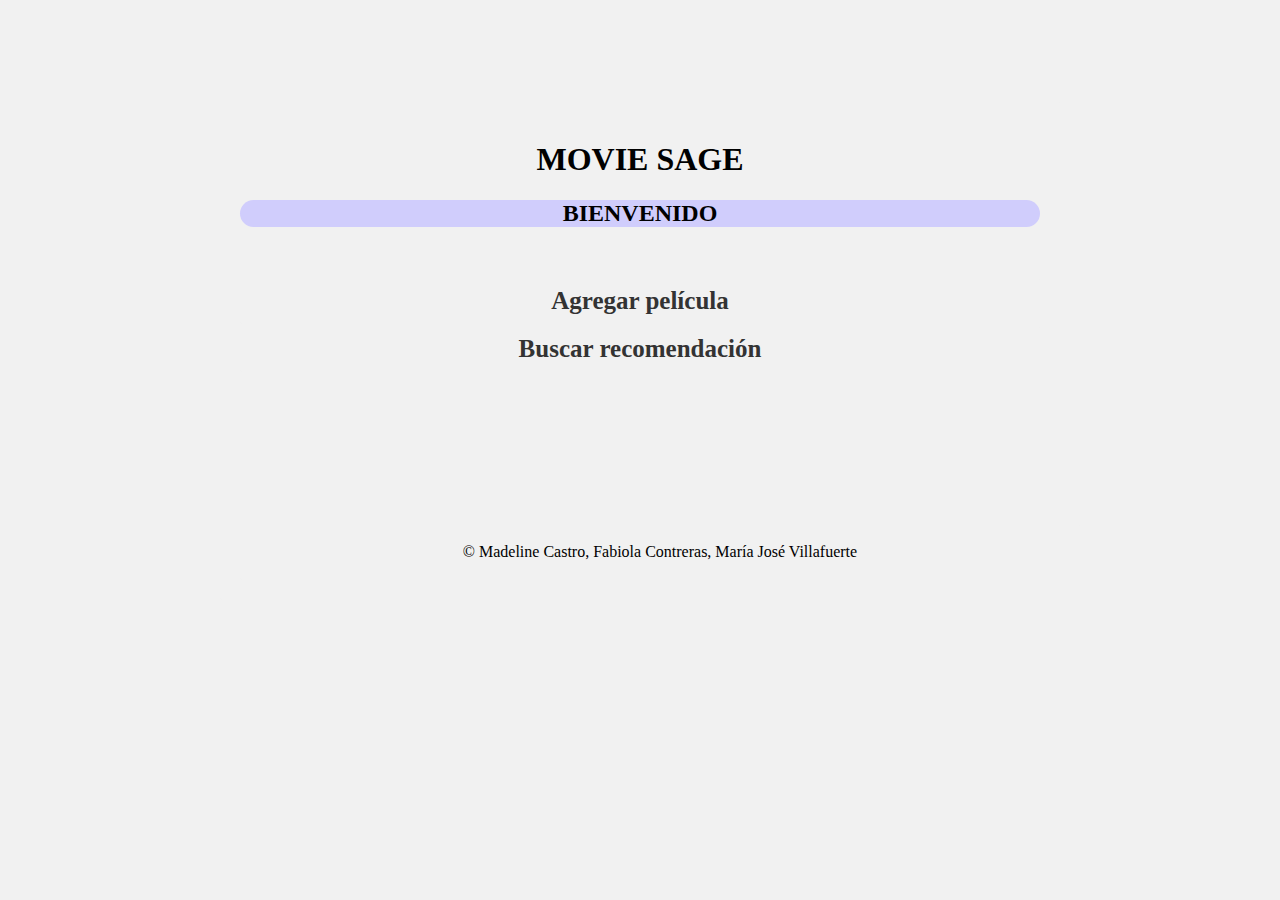
<file: index.html>
<!DOCTYPE html>
<html>
<head>
  <title>recomendación de películas</title>
  <link href="css/general_style.css" rel="stylesheet">
</head>
<body>
  <div class="container">
  	<h1>MOVIE SAGE</h1>
    <h2>BIENVENIDO</h2>
    <button id="add" onclick="location.href='añadir.html'">Agregar película</button>
    <button id="recomend" onclick="location.href='busqueda.html'">Buscar recomendación</button>
    
    <footer class="sticky-footer bg-white">
    <div class="autor container">
    	<div class="copyright text-center my-auto">
            <span>&copy; Madeline Castro, Fabiola Contreras, María José Villafuerte </span>
        </div>
    </div>
	</footer>
  </div>
</body>
</html>
</file>
<file: css/general_style.css>
body {
      font-family: Jacques Francois;
      background-color: #f1f1f1;
      margin: 0;
      padding: 0;
    }
    .container {
      width: 800px;
      margin: 0 auto;
      padding: 20px;
      background-color: #f1f1f1;
      border-radius: 5px;
      margin-top: 100px;
    }
    .container h1 {
      text-align: center;
    }
    .container h2 {
      background-color: #d0cdfc;
      text-align: center;
      border-radius: 90px;
      margin-bottom: 50px;
    }
    .container button {
      background-color: #f1f1f1;
      display: block;
      width: 100%;
      font-family: Jacques Francois;
      padding: 10px;
      font-weight: bold;
      color: #333;
      border: none;
      border-radius: 5px;
      cursor: pointer;
      font-size: 25px;
    }
    
    .container a {
      color: #16537e;
    }
    
     footer {
      text-align: center;
      margin-top: 150px;
    }
</file>
